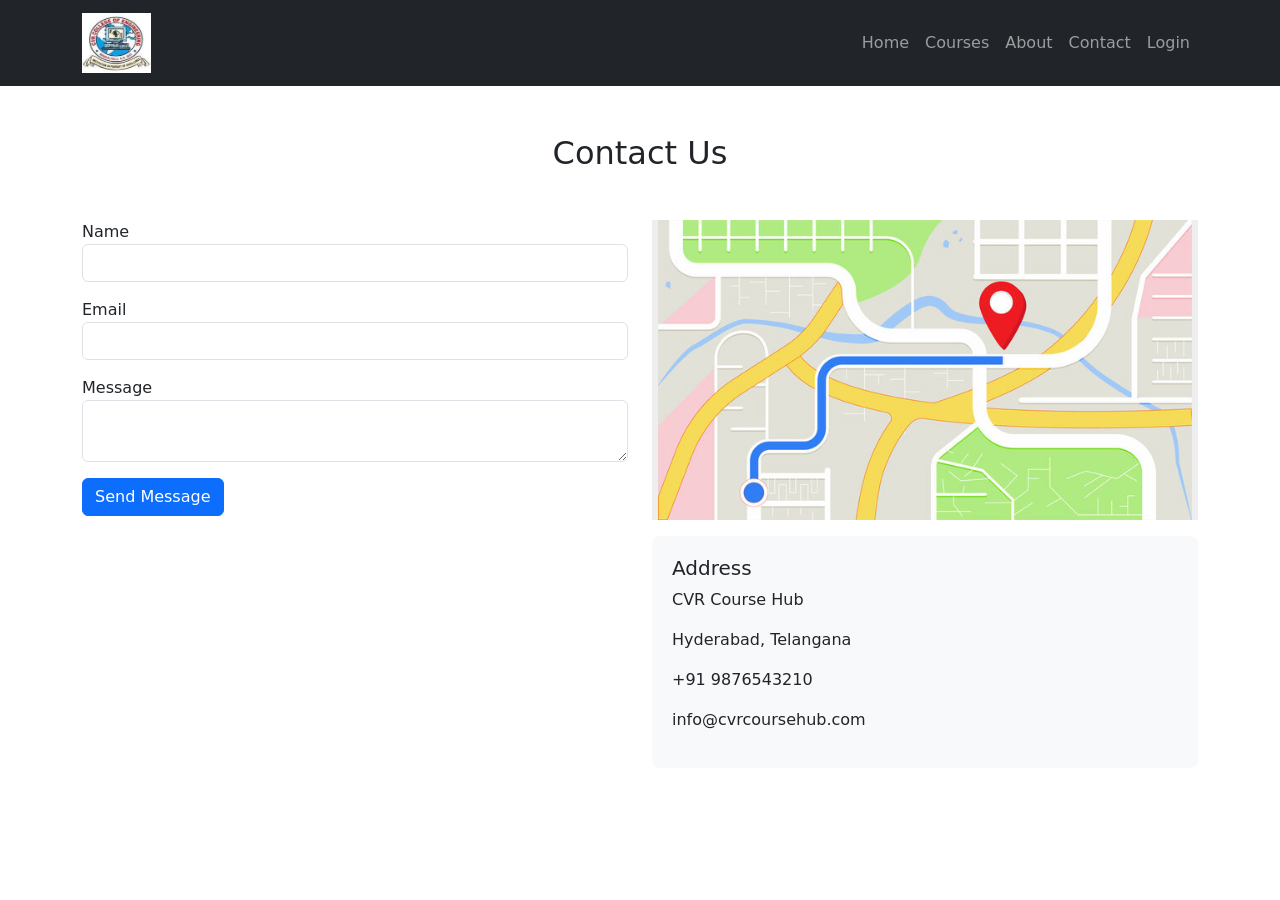
<file: contact.html>
<!DOCTYPE html>
<html>
<head>
<title>Contact Us</title>

<link href="https://cdn.jsdelivr.net/npm/bootstrap@5.3.3/dist/css/bootstrap.min.css" rel="stylesheet">
<link rel="stylesheet" href="styles.css">
</head>

<body>

<nav class="navbar navbar-expand-lg navbar-dark bg-dark">
<div class="container">
<a class="navbar-brand" href="index.html"><img src="image.png" alt="Logo" class="nav-logo"></a>    

<button class="navbar-toggler" data-bs-toggle="collapse" data-bs-target="#menu">
<span class="navbar-toggler-icon"></span>
</button>

<div class="collapse navbar-collapse" id="menu">
<ul class="navbar-nav ms-auto">
<li class="nav-item"><a class="nav-link" href="index.html">Home</a></li>
<li class="nav-item"><a class="nav-link" href="courses.html">Courses</a></li>
<li class="nav-item"><a class="nav-link" href="about.html">About</a></li>
<li class="nav-item"><a class="nav-link" href="contact.html">Contact</a></li>
<li class="nav-item"><a class="nav-link" href="login.html">Login</a></li>
</ul>
</div>
</div>
</nav>




<div class="container py-5">

<h2 class="text-center mb-5">Contact Us</h2>

<div class="row">

<div class="col-md-6">

<form>

<div class="mb-3">
<label>Name</label>
<input type="text" class="form-control">
</div>

<div class="mb-3">
<label>Email</label>
<input type="email" class="form-control">
</div>

<div class="mb-3">
<label>Message</label>
<textarea class="form-control"></textarea>
</div>

<button class="btn btn-primary">
Send Message
</button>

</form>

</div>

<div class="col-md-6">

<div class="map-placeholder" style="height:300px; background:#eee; display:flex; align-items:center; justify-content:center;">
    <img src="maps.jpg" alt="Maps" style="max-width:100%; max-height:100%; object-fit:contain;">
</div>

<div class="contact-box mt-3">
<h5>Address</h5>
<p>CVR Course Hub</p>
<p>Hyderabad, Telangana</p>
<p>+91 9876543210</p>
<p>info@cvrcoursehub.com</p>
</div>

</div>

</div>

</div>

</body>
</html>
</file>
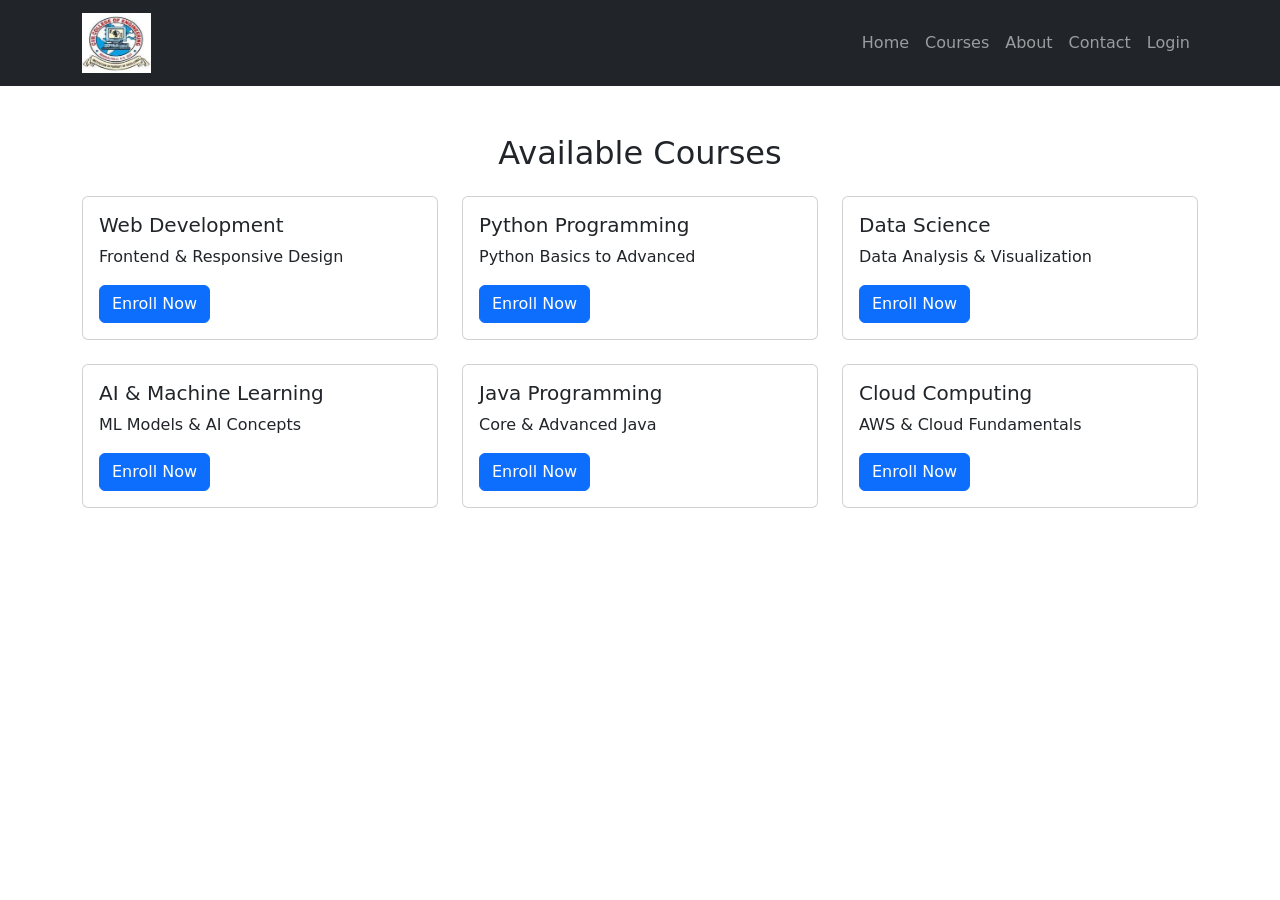
<file: courses.html>
<!DOCTYPE html>
<html>
<head>
<title>Courses</title>

<link href="https://cdn.jsdelivr.net/npm/bootstrap@5.3.3/dist/css/bootstrap.min.css" rel="stylesheet">
<link rel="stylesheet" href="styles.css">
</head>

<body>

<nav class="navbar navbar-expand-lg navbar-dark bg-dark">
<div class="container">
<a class="navbar-brand" href="index.html"><img src="image.png" alt="Logo" class="nav-logo"></a>

<button class="navbar-toggler" data-bs-toggle="collapse" data-bs-target="#menu">
<span class="navbar-toggler-icon"></span>
</button>

<div class="collapse navbar-collapse" id="menu">
<ul class="navbar-nav ms-auto">
<li class="nav-item"><a class="nav-link" href="index.html">Home</a></li>
<li class="nav-item"><a class="nav-link" href="courses.html">Courses</a></li>
<li class="nav-item"><a class="nav-link" href="about.html">About</a></li>
<li class="nav-item"><a class="nav-link" href="contact.html">Contact</a></li>
<li class="nav-item"><a class="nav-link" href="login.html">Login</a></li>
</ul>
</div>
</div>
</nav>

<div class="container py-5">

<h2 class="text-center mb-4">Available Courses</h2>

<div class="row g-4">

<div class="col-md-4">
<div class="card">
<div class="card-body">
<h5>Web Development</h5>
<p>Frontend & Responsive Design</p>
<button class="btn btn-primary"
        data-bs-toggle="modal"
        data-bs-target="#enrollModal">
    Enroll Now
</button>
</div>
</div>
</div>

<div class="col-md-4">
<div class="card">
<div class="card-body">
<h5>Python Programming</h5>
<p>Python Basics to Advanced</p>
<button class="btn btn-primary"
        data-bs-toggle="modal"
        data-bs-target="#enrollModal">
    Enroll Now
</button>
</div>
</div>
</div>

<div class="col-md-4">
<div class="card">
<div class="card-body">
<h5>Data Science</h5>
<p>Data Analysis & Visualization</p>
<button class="btn btn-primary"
        data-bs-toggle="modal"
        data-bs-target="#enrollModal">
    Enroll Now
</div>
</div>
</div>

<div class="col-md-4">
<div class="card">
<div class="card-body">
<h5>AI & Machine Learning</h5>
<p>ML Models & AI Concepts</p>
<button class="btn btn-primary"
        data-bs-toggle="modal"
        data-bs-target="#enrollModal">
    Enroll Now
</button>
</div>
</div>
</div>

<div class="col-md-4">
<div class="card">
<div class="card-body">
<h5>Java Programming</h5>
<p>Core & Advanced Java</p>
<button class="btn btn-primary"
        data-bs-toggle="modal"
        data-bs-target="#enrollModal">
    Enroll Now
</button>
</div>
</div>
</div>

<div class="col-md-4">
<div class="card">
<div class="card-body">
<h5>Cloud Computing</h5>
<p>AWS & Cloud Fundamentals</p>
<button class="btn btn-primary"
        data-bs-toggle="modal"
        data-bs-target="#enrollModal">
    Enroll Now
</button>
</div>
</div>
</div>

</div>

</div>
            <div class="modal fade" id="enrollModal" tabindex="-1">
    <div class="modal-dialog">
        <div class="modal-content">

            <div class="modal-header">
                <h5 class="modal-title">Course Enquiry Form</h5>
                <button type="button"
                        class="btn-close"
                        data-bs-dismiss="modal">
                </button>
            </div>

            <div class="modal-body">

                <form>

                    <div class="mb-3">
                        <label class="form-label">Student Name</label>
                        <input type="text" class="form-control">
                    </div>

                    <div class="mb-3">
                        <label class="form-label">Email</label>
                        <input type="email" class="form-control">
                    </div>

                    <div class="mb-3">
                        <label class="form-label">Mobile Number</label>
                        <input type="tel" class="form-control">
                    </div>

                    <div class="mb-3">
                        <label class="form-label">Interested Course</label>
                        <select class="form-select">
                            <option>Web Development</option>
                            <option>Python Programming</option>
                            <option>Data Science</option>
                            <option>AI & Machine Learning</option>
                            <option>Java Programming</option>
                            <option>Cloud Computing</option>
                        </select>
                    </div>

                    <button type="submit"
                            class="btn btn-success">
                        Submit
                    </button>

                </form>

            </div>

        </div>
    </div>
</div>

<script src="https://cdn.jsdelivr.net/npm/bootstrap@5.3.3/dist/js/bootstrap.bundle.min.js"></script>
</body>
</html>
</file>
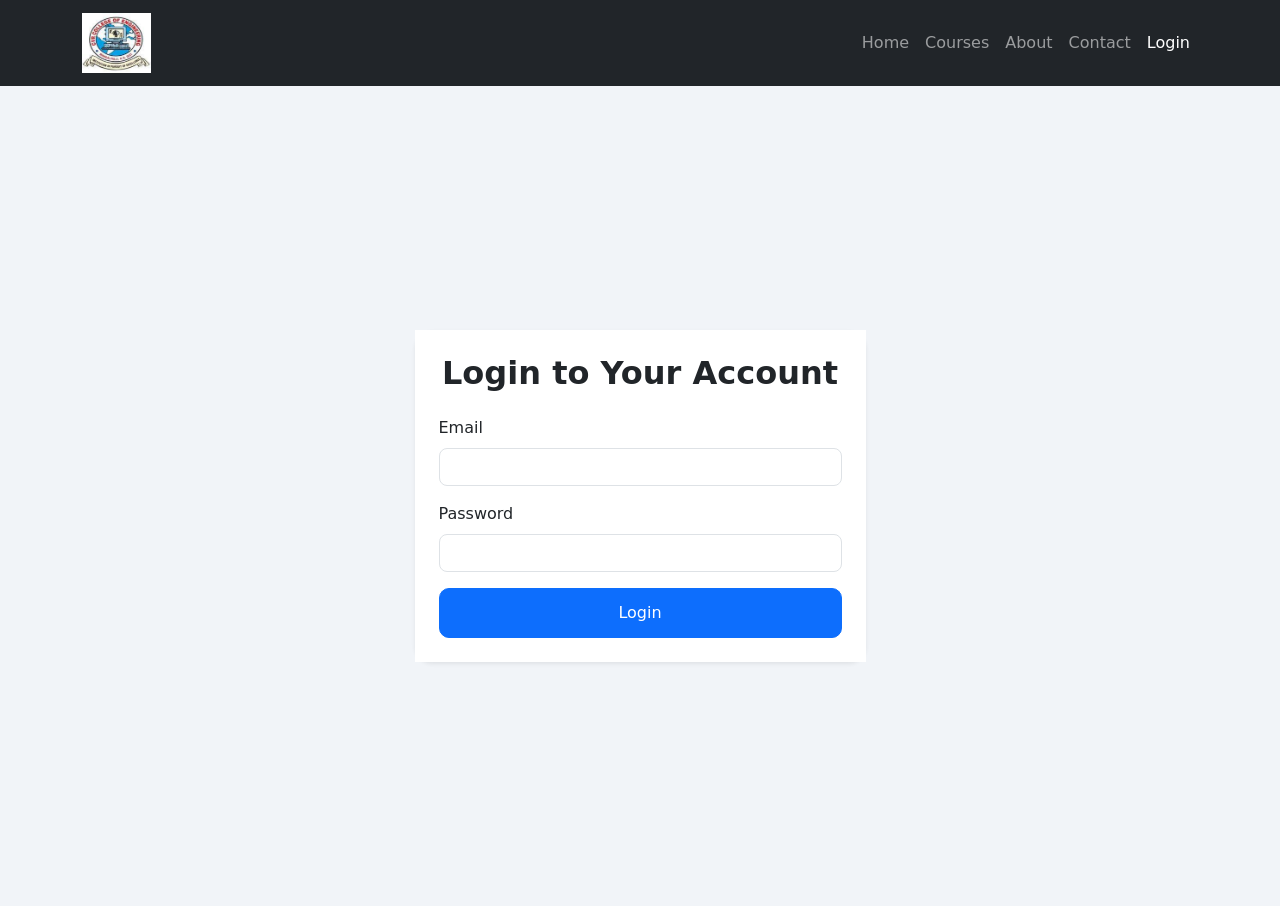
<file: login.html>
<!DOCTYPE html>
<html lang="en">
<head>
    <meta charset="UTF-8">
    <meta name="viewport" content="width=device-width, initial-scale=1.0">
    <title>Login</title>
    <link href="https://cdn.jsdelivr.net/npm/bootstrap@5.3.3/dist/css/bootstrap.min.css" rel="stylesheet">
<link rel="stylesheet" href="styles.css">
</head>
<body>
   <nav class="navbar navbar-expand-lg navbar-dark bg-dark">
<div class="container">
<a class="navbar-brand" href="index.html"><img src="image.png" alt="Logo" class="nav-logo"></a>

<button class="navbar-toggler" data-bs-toggle="collapse" data-bs-target="#menu">
<span class="navbar-toggler-icon"></span>
</button>

<div class="collapse navbar-collapse" id="menu">
<ul class="navbar-nav ms-auto">
<li class="nav-item"><a class="nav-link" href="index.html">Home</a></li>
<li class="nav-item"><a class="nav-link" href="courses.html">Courses</a></li>
<li class="nav-item"><a class="nav-link" href="about.html">About</a></li>
<li class="nav-item"><a class="nav-link" href="contact.html">Contact</a></li>
<li class="nav-item"><a class="nav-link active" href="login.html">Login</a></li>
</ul>
</div>
</div>
</nav>
<section class="auth-page">
<div class="container py-5">
<div class="row justify-content-center">
<div class="col-md-6 col-lg-5">
<div class="card auth-card shadow-sm">
<div class="card-body p-4">
<h2 class="text-center mb-4">Login to Your Account</h2>
<form action="index.html" method="get">
<div class="mb-3">
<label for="email" class="form-label">Email</label>
<input type="email" id="email" name="email" class="form-control" required>
</div>
<div class="mb-3">
<label for="password" class="form-label">Password</label>
<input type="password" id="password" name="password" class="form-control" required>
</div>
<button type="submit" class="btn btn-primary w-100">Login</button>
</form>
</div>
</div>
</div>
</div>
</div>
</section>
</body>
</html>
</file>
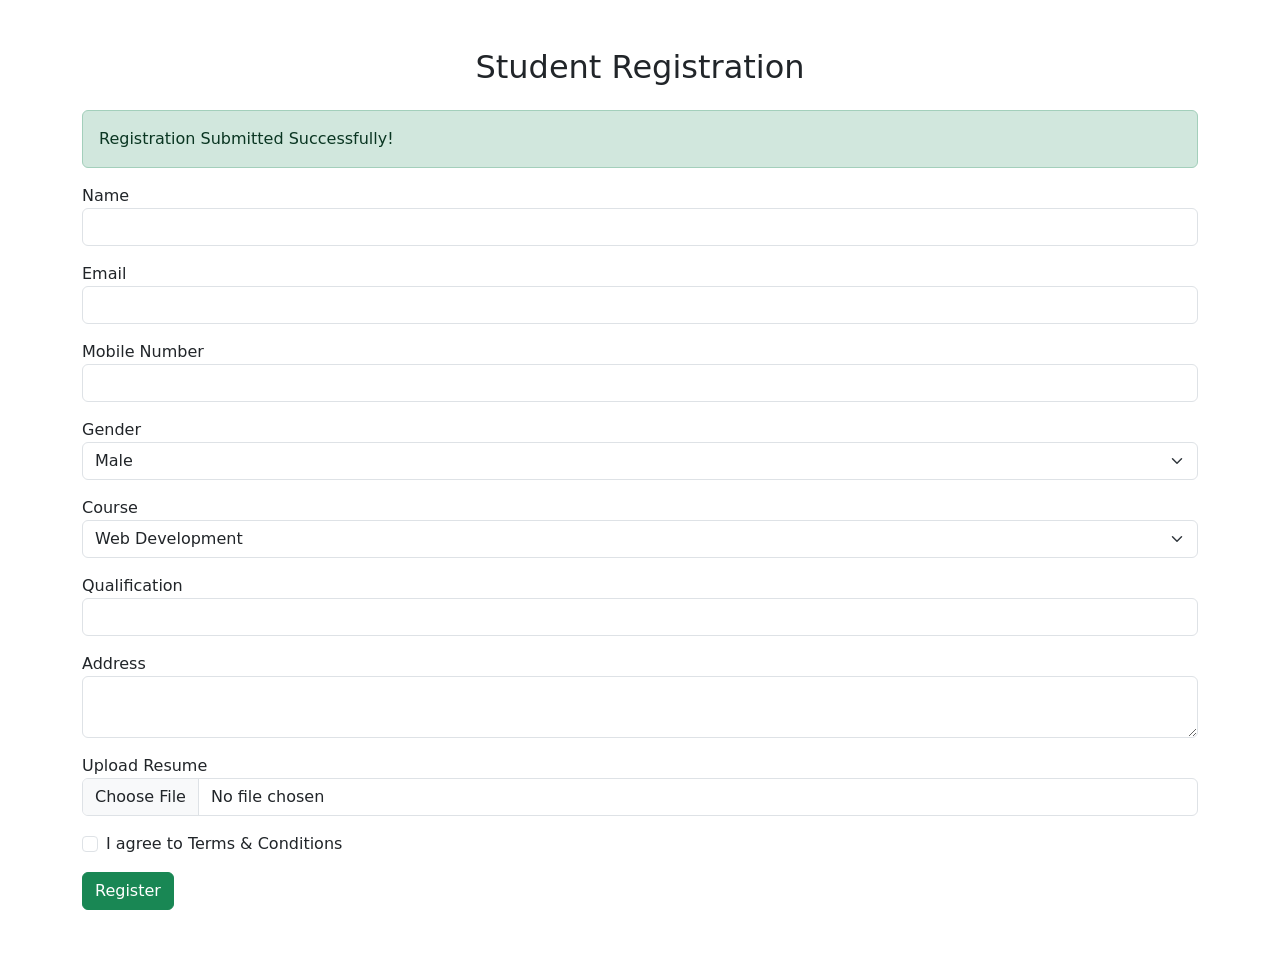
<file: registration.html>
<!DOCTYPE html>
<html>
<head>
<title>Registration</title>

<link href="https://cdn.jsdelivr.net/npm/bootstrap@5.3.3/dist/css/bootstrap.min.css" rel="stylesheet">
<link rel="stylesheet" href="styles.css">
</head>

<body>

<div class="container py-5">

<h2 class="text-center mb-4">Student Registration</h2>

<div class="alert alert-success">
Registration Submitted Successfully!
</div>

<form>

<div class="mb-3">
<label>Name</label>
<input type="text" class="form-control">
</div>

<div class="mb-3">
<label>Email</label>
<input type="email" class="form-control">
</div>

<div class="mb-3">
<label>Mobile Number</label>
<input type="tel" class="form-control">
</div>

<div class="mb-3">
<label>Gender</label>
<select class="form-select">
<option>Male</option>
<option>Female</option>
<option>Other</option>
</select>
</div>

<div class="mb-3">
<label>Course</label>
<select class="form-select">
<option>Web Development</option>
<option>Python Programming</option>
<option>Data Science</option>
<option>AI & ML</option>
<option>Java</option>
<option>Cloud Computing</option>
</select>
</div>

<div class="mb-3">
<label>Qualification</label>
<input type="text" class="form-control">
</div>

<div class="mb-3">
<label>Address</label>
<textarea class="form-control"></textarea>
</div>

<div class="mb-3">
<label>Upload Resume</label>
<input type="file" class="form-control">
</div>

<div class="form-check mb-3">
<input type="checkbox" class="form-check-input">
<label class="form-check-label">
I agree to Terms & Conditions
</label>
</div>

<button class="btn btn-success">
Register
</button>

</form>

</div>

</body>
</html>
</file>
<file: styles.css>
/* Simple, human-codable styles
body { font-family: system-ui, -apple-system, 'Segoe UI', Roboto, 'Helvetica Neue', Arial; }
.hero { min-height: 320px; display:flex; align-items:center; }
.card-img-top { height:180px; object-fit:cover; }
.rounded-circle { object-fit:cover; }
/* :target trick to show success alerts without JS */
/* #success:target, #sent:target { display:block !important; } */ */


body {
    font-family: Arial, sans-serif;
}

.hero {
    background: url("https://images.unsplash.com/photo-1522202176988-66273c2fd55f") center/cover no-repeat;
    height: 500px;
    color: white;
    display: flex;
    align-items: center;
    text-align: center;
}

.hero-overlay {
    background: rgba(0,0,0,0.6);
    width: 100%;
    height: 100%;
    display: flex;
    align-items: center;
}

.section-title {
    text-align: center;
    margin-bottom: 30px;
}

.course-card img {
    height: 200px;
    object-fit: cover;
}

.testimonial {
    background: #ffffff;
    border: 1px solid rgba(0, 0, 0, 0.05);
    box-shadow: 0 16px 40px rgba(0, 0, 0, 0.06);
    padding: 24px;
    border-radius: 16px;
    transition: transform 0.25s ease, box-shadow 0.25s ease;
}

.testimonial:hover {
    transform: translateY(-6px);
    box-shadow: 0 20px 45px rgba(0, 0, 0, 0.12);
}

.testimonial p {
    font-size: 1rem;
    line-height: 1.8;
    color: #333;
    margin-bottom: 16px;
}

.testimonial h6 {
    font-weight: 700;
    color: #0d6efd;
    margin-bottom: 0;
}

footer.site-footer {
    background: #111114;
    color: #d6d8db;
    padding: 40px 0;
}

footer.site-footer .container {
    display: flex;
    flex-wrap: wrap;
    justify-content: center;
    gap: 1rem;
}

footer.site-footer p {
    margin: 0;
}

footer.site-footer .footer-links {
    display: flex;
    justify-content: center;
    flex-wrap: wrap;
    gap: 0.75rem;
}

footer.site-footer .footer-links a {
    color: #ced4da;
    text-decoration: none;
    font-weight: 600;
}

footer.site-footer .footer-links a:hover {
    color: #ffffff;
}

footer.site-footer .contact-item {
    min-width: 220px;
}

.nav-logo {
    height: 60px;
    max-width: 140px;
}

.auth-page {
    min-height: calc(100vh - 80px);
    display: flex;
    align-items: center;
    background: #f1f4f8;
}

.auth-card {
    border: none;
    border-radius: 18px;
}

.auth-card .card-body {
    background: #ffffff;
}

.auth-page h2 {
    font-weight: 700;
}

.auth-page .form-control,
.auth-page .form-select {
    border-radius: 8px;
}

.auth-page .btn-primary {
    border-radius: 10px;
    padding: 12px 16px;
}

.about-banner {
    background: #0d6efd;
    color: white;
    padding: 60px 0;
    text-align: center;
}

.contact-box {
    background: #f8f9fa;
    padding: 20px;
    border-radius: 8px;
}

.map-placeholder {
    background: #ddd;
    height: 300px;
    display: flex;
    justify-content: center;
    align-items: center;
}
</file>
